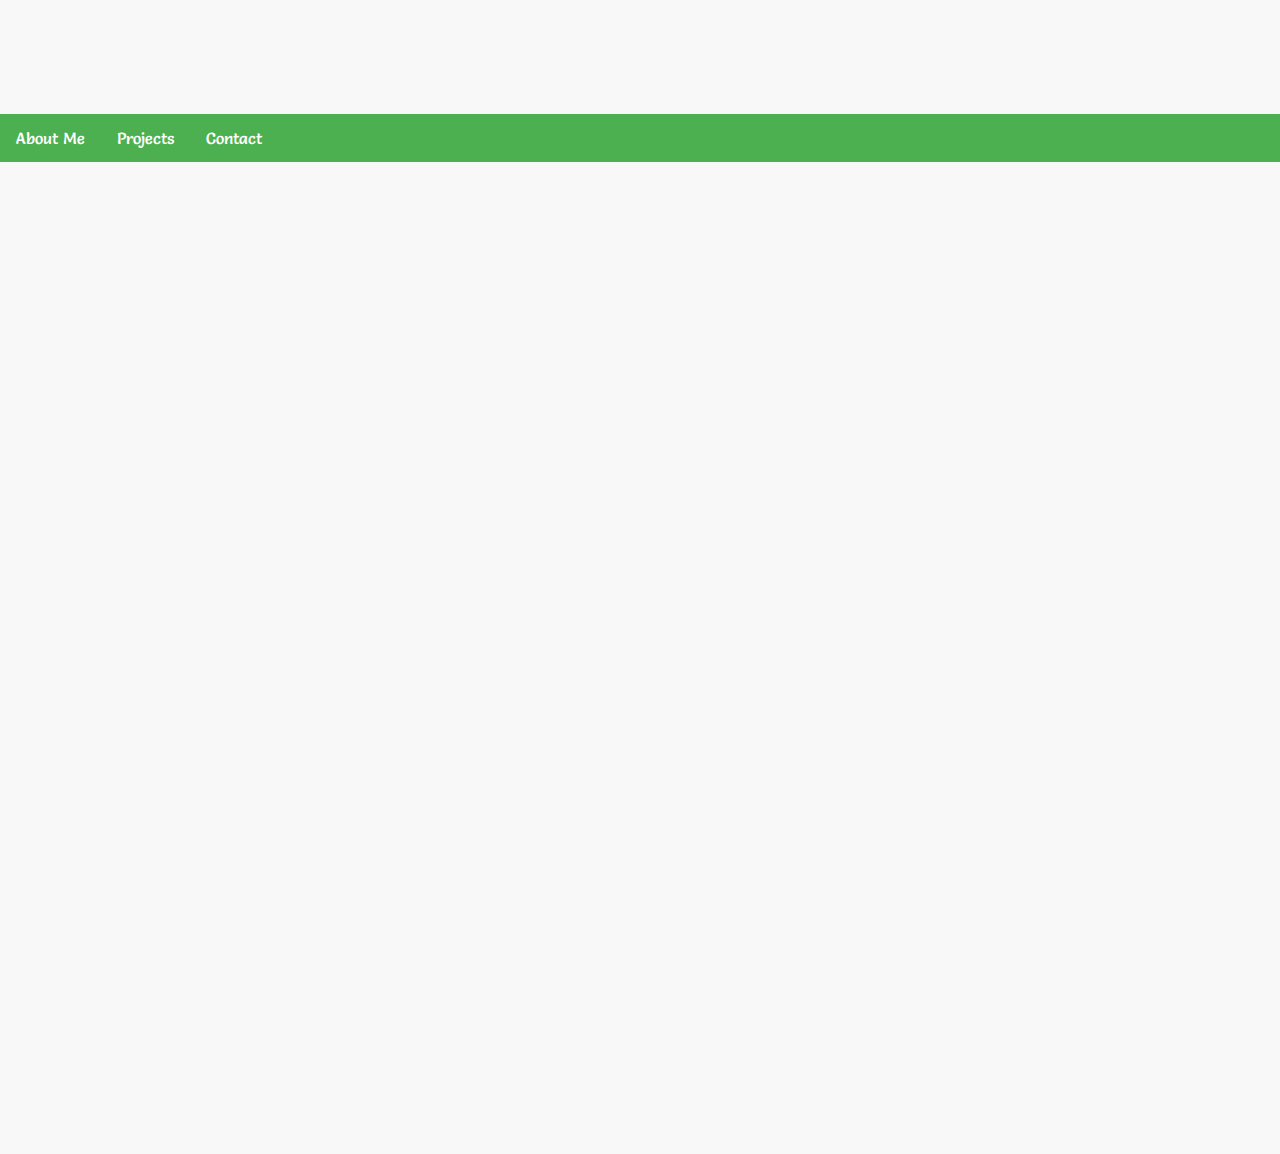
<file: index.html>
<!DOCTYPE html>
<html lang="en">
<head>
    <meta charset="UTF-8">
    <meta name="viewport" content="width=device-width, initial-scale=1.0">
    <meta name="description" content="Prakhar Doneria's Tech Blog - Explore technology and expertise.">
    <meta name="keywords" content="tech blog, programming, technology, Prakhar Doneria">
    <meta name="author" content="Prakhar Doneria">
    <meta name="robots" content="index, follow">
    
    <!-- Open Graph meta tags for website preview -->
    <meta property="og:title" content="Prakhar Doneria's Tech Blog">
    <meta property="og:description" content="Explore technology and expertise.">
    <meta property="og:image" content="https://raw.githubusercontent.com/PrakharDoneria/prakhar-doneria-blog/main/assets/preview.png">
    <meta property="og:url" content="https://codewithprakhar.vercel.app">
    <meta property="og:type" content="website">

    <!-- Favicon -->
    <link rel="icon" href="https://github.com/PrakharDoneria/prakhar-doneria-blog/blob/main/assets/favicon.ico" type="image/x-icon">
    <link rel="shortcut icon" href="https://github.com/PrakharDoneria/prakhar-doneria-blog/blob/main/assets/favicon.ico" type="image/x-icon">

    <!-- Import the Salsa font from Google Fonts -->
    <link rel="stylesheet" href="https://fonts.googleapis.com/css2?family=Salsa&display=swap">
    <link rel="stylesheet" href="styles.css">
    <title>Prakhar Doneria's Tech Blog</title>
</head>
<body>
    <div id="loader"></div>

    <header>
        <h1>Welcome to Prakhar Doneria's Tech Blog</h1>
    </header>

    <nav>
        <ul>
            <li><a href="#about">About Me</a></li>
            <li><a href="#projects">Projects</a></li>
            <li><a href="#contact">Contact</a></li>
        </ul>
    </nav>

    <section id="about">
        <h2>About Me</h2>
        <p>I'm Prakhar Doneria from Etawah, Uttar Pradesh, India. I enjoy exploring various technologies and sharing my expertise through this blog.</p>
        <p>Projects: <a href="https://github.com/prakhardoneria" target="_blank">GitHub.com/prakhardoneria</a></p>
    </section>

    <section id="projects">
        <h2>Projects</h2>
        <p>Explore my projects on GitHub: <a href="https://github.com/prakhardoneria" target="_blank">GitHub.com/prakhardoneria</a></p>
    </section>
	
	<section id="read-blogs">
        <h2>Read Blogs</h2>
        <p>Explore my latest blog posts:</p>
        <!-- Add your blog links or summaries here -->
        <ul>
            <li><a href="blogs/tech/SEO-for-Website.html">Boost ranking in Google Baba</a></li>
            <li><a href="blogs/android/best-html-editor-android.html">Make free website in Android</a></li>
            <li><a href="blogs/programming/python-projects.html">Project ideas for Python</a></li>
        </ul>
    </section>

    <section id="contact">
        <h2>Contact</h2>
        <p>Name: Prakhar Doneria</p>
        <p>Email: prakhardoneria3@gmail.com</p>
    </section>

    <section id="age-calculator">
        <h2> My Current Age</h2>
        <p id="age-counter">My Age: 17 Years 6 Months 20 Hours 45 Minutes 16 Seconds 89 Milliseconds</p>
    </section>

    <script src="script.js"></script>
</body>
</html>
</file>
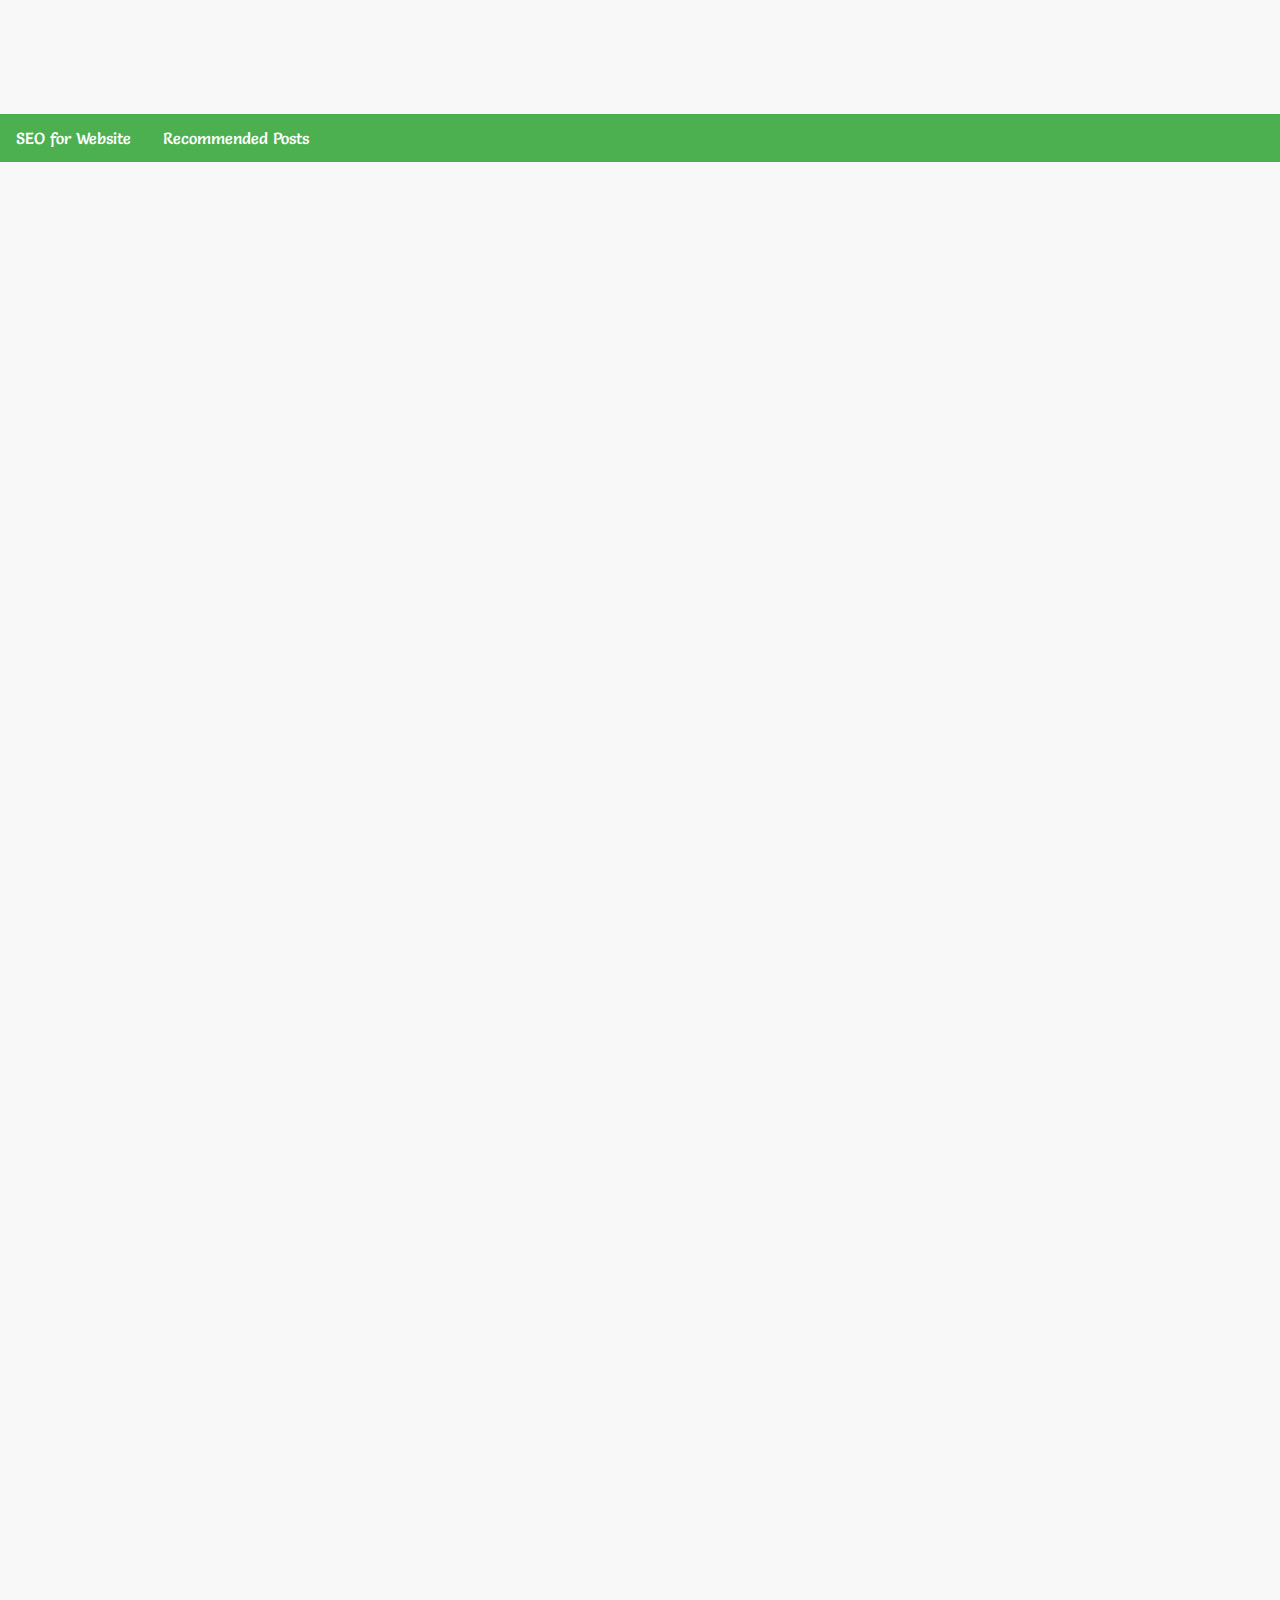
<file: blogs/tech/SEO-for-Website.html>
<!DOCTYPE html>
<html lang="en">
<head>
    <meta charset="UTF-8">
    <meta name="viewport" content="width=device-width, initial-scale=1.0">
    <meta name="description" content="Prakhar Doneria's Tech Blog - SEO for Website">
    <meta name="keywords" content="SEO, website, Google Search Console, META tags">
    <meta name="author" content="Prakhar Doneria">
    <meta name="robots" content="index, follow">
    
    <meta property="og:title" content="SEO for Website">
    <meta property="og:description" content="Learn about optimizing your website for search engines.">
    <meta property="og:image" content="https://raw.githubusercontent.com/PrakharDoneria/prakhar-doneria-blog/main/assets/preview.png">
    <meta property="og:url" content="https://codewithprakhar.vercel.app/seo-for-website.html">
    <meta property="og:type" content="article">

    <link rel="stylesheet" href="https://fonts.googleapis.com/css2?family=Salsa&display=swap">
    <link rel="stylesheet" href="styles.css">
    <title>SEO for Website - Prakhar Doneria's Tech Blog</title>
</head>
<body>
    <div id="loader"></div>

    <header>
        <h1>SEO for Website</h1>
    </header>

    <nav>
        <ul>
            <li><a href="#seo-for-website">SEO for Website</a></li>
            <li><a href="#recommended-posts">Recommended Posts</a></li>
        </ul>
    </nav>

    <section id="seo-for-website">
        <h2>SEO for Website</h2>
        <p>In this blog post, we'll explore essential steps to optimize your website for search engines.</p>
        <h3>1. Register your domain in Google Search Console</h3>
        <p>Google Search Console is a valuable tool for webmasters. By registering your domain, you gain insights into how Googlebot views your site, identify and fix issues, and more.</p>
        <h3>2. Add META tags</h3>
        <p>META tags provide metadata about the HTML document. They are crucial for search engine optimization. Include relevant META tags such as title, description, and keywords to improve your site's visibility.</p>
        <h3>3. Create a Sitemap</h3>
        <p>Generate and submit a sitemap to search engines. This helps search engine crawlers understand the structure of your site and index it more efficiently.</p>
        <h3>4. Optimize Content</h3>
        <p>Ensure your content is relevant and high-quality. Use proper heading tags (H1, H2, H3), include descriptive alt text for images, and maintain a natural keyword density.</p>
        <h3>5. Build Quality Backlinks</h3>
        <p>Acquire high-quality backlinks from reputable websites. Backlinks are an important factor in search engine ranking algorithms.</p>
        <h3>6. Mobile-Friendly Design</h3>
        <p>Ensure your website is optimized for mobile devices. Google considers mobile-friendliness as a ranking factor, and many users access websites through mobile devices.</p>
        <h3>7. Page Speed Optimization</h3>
        <p>Optimize your website's loading speed. Use compressed images, minimize server response time, and leverage browser caching to improve page speed, which positively impacts SEO.</p>
        <h3>8. Use Descriptive URLs</h3>
        <p>Create SEO-friendly URLs with descriptive keywords. Avoid using generic or cryptic URLs; instead, make them easily understandable and relevant to the content.</p>
        <h3>9. Regularly Update Content</h3>
        <p>Keep your content fresh and up-to-date. Regularly update your website with new information, blog posts, or articles to signal to search engines that your site is active and relevant.</p>
        <h3>10. Monitor Analytics</h3>
        <p>Use analytics tools like Google Analytics to monitor your website's performance. Analyze user behavior, track conversions, and make data-driven decisions to improve your SEO strategy.</p>
        <h3>11. Utilize Social Media</h3>
        <p>Integrate social media into your online presence. Sharing your content on platforms like Facebook, Twitter, and LinkedIn can contribute to increased visibility and engagement.</p>
        <h3>12. Implement Schema Markup</h3>
        <p>Utilize schema markup to provide structured data about your content to search engines. This can enhance the way your content is displayed in search results, improving click-through rates.</p>
        <h3>13. Internal Linking</h3>
        <p>Implement a strategic internal linking strategy. Linking to relevant pages within your own website helps search engines understand the hierarchy and structure of your content.</p>
        <h3>14. HTTPS Security</h3>
        <p>Ensure your website uses HTTPS for a secure connection. Google considers HTTPS as a ranking factor, and it also builds trust with your visitors.</p>
        <h3>15. Optimize Images</h3>
        <p>Optimize images by compressing them and using descriptive file names. This not only improves page load times but also provides additional context to search engines.</p>
        <h3>16. Regular SEO Audits</h3>
        <p>Conduct regular SEO audits to identify and address potential issues. This includes checking for broken links, updating outdated content, and ensuring your SEO strategy aligns with current best practices.</p>
        <h3>17. Local SEO Optimization</h3>
        <p>If applicable, optimize your website for local search. This includes creating and updating your Google My Business profile, obtaining local citations, and encouraging customer reviews.</p>
        <h3>18. Implement 301 Redirects</h3>
        <p>When restructuring your website or changing URLs, implement 301 redirects to ensure a smooth transition for both users and search engines.</p>
        <h3>19. Create Engaging Meta Descriptions</h3>
        <p>Write compelling meta descriptions that encourage users to click on your search results. While not a direct ranking factor, click-through rate can impact your search engine visibility.</p>
        <h3>20. Stay Informed</h3>
        <p>Stay informed about industry trends and updates to search engine algorithms. SEO is an evolving field, and staying up-to-date ensures your strategies remain effective.</p>
			
    <section id="recommended-posts">
        
        <h2>Recommended Posts</h2>
        <ul>
            <li><a href="https://codewithprakhar.vercel.app/blogs/android/best-html-editor-android.html">Best HTML Editor for Android</a></li>
            
        </ul>
    </section>

    <script src="script.js"></script>
</body>
</html>
</file>
<file: styles.css>
body {
    font-family: 'Salsa', sans-serif;
    margin: 0;
    padding: 0;
    background-color: #f8f8f8;
}

#loader {
    position: fixed;
    top: 0;
    left: 0;
    width: 100%;
    height: 100%;
    background: rgba(255, 255, 255, 0.9);
    display: flex;
    align-items: center;
    justify-content: center;
    z-index: 1000;
}

header {
    background-color: #333;
    color: white;
    text-align: center;
    padding: 1em;
    opacity: 0;
    animation: fadeIn 1s ease-out forwards;
}

nav ul {
    list-style-type: none;
    margin: 0;
    padding: 0;
    background-color: #4CAF50;
    overflow: hidden;
}

nav li {
    float: left;
}

nav a {
    display: block;
    color: #fff; /* Updated link color for the navigation */
    text-align: center;
    padding: 14px 16px;
    text-decoration: none;
    transition: background-color 0.3s ease;
}

nav a:hover {
    background-color: #45a049;
    transform: scale(1.1);
}

section {
    margin: 20px;
    background-color: white;
    border-radius: 8px;
    padding: 20px;
    box-shadow: 0 0 10px rgba(0, 0, 0, 0.1);
    opacity: 0;
    animation: fadeIn 1s ease-out forwards;
    transform-origin: center;
}

section:hover {
    transform: scale(1.05);
}

section h2 {
    color: #333;
}

/* Styling for Read Blogs section */
#read-blogs a {
    color: #007bff; /* Updated link color for the Read Blogs section */
}

footer {
    background-color: #333;
    color: white;
    text-align: center;
    padding: 1em;
    opacity: 0;
    animation: fadeIn 1s ease-out forwards;
}

@keyframes fadeIn {
    from {
        opacity: 0;
    }
    to {
        opacity: 1;
    }
}

/* Media Queries for Responsive Design */
@media only screen and (max-width: 768px) {
    header {
        padding: 0.5em;
    }

    nav a {
        padding: 10px;
    }

    section {
        margin: 10px;
        padding: 10px;
    }
}
</file>
<file: blogs/tech/styles.css>
body {
    font-family: 'Salsa', sans-serif;
    margin: 0;
    padding: 0;
    background-color: #f8f8f8;
}

#loader {
    position: fixed;
    top: 0;
    left: 0;
    width: 100%;
    height: 100%;
    background: rgba(255, 255, 255, 0.9);
    display: flex;
    align-items: center;
    justify-content: center;
    z-index: 1000;
}

header {
    background-color: #333;
    color: white;
    text-align: center;
    padding: 1em;
    opacity: 0;
    animation: fadeIn 1s ease-out forwards;
}

nav ul {
    list-style-type: none;
    margin: 0;
    padding: 0;
    background-color: #4CAF50;
    overflow: hidden;
}

nav li {
    float: left;
}

nav a {
    display: block;
    color: #fff; /* Updated link color for the navigation */
    text-align: center;
    padding: 14px 16px;
    text-decoration: none;
    transition: background-color 0.3s ease;
}

nav a:hover {
    background-color: #45a049;
    transform: scale(1.1);
}

section {
    margin: 20px;
    background-color: white;
    border-radius: 8px;
    padding: 20px;
    box-shadow: 0 0 10px rgba(0, 0, 0, 0.1);
    opacity: 0;
    animation: fadeIn 1s ease-out forwards;
    transform-origin: center;
}

section:hover {
    transform: scale(1.05);
}

section h2 {
    color: #333;
}

/* Styling for Read Blogs section */
#read-blogs a {
    color: #007bff; /* Updated link color for the Read Blogs section */
}

footer {
    background-color: #333;
    color: white;
    text-align: center;
    padding: 1em;
    opacity: 0;
    animation: fadeIn 1s ease-out forwards;
}

@keyframes fadeIn {
    from {
        opacity: 0;
    }
    to {
        opacity: 1;
    }
}

/* Media Queries for Responsive Design */
@media only screen and (max-width: 768px) {
    header {
        padding: 0.5em;
    }

    nav a {
        padding: 10px;
    }

    section {
        margin: 10px;
        padding: 10px;
    }
}
</file>
